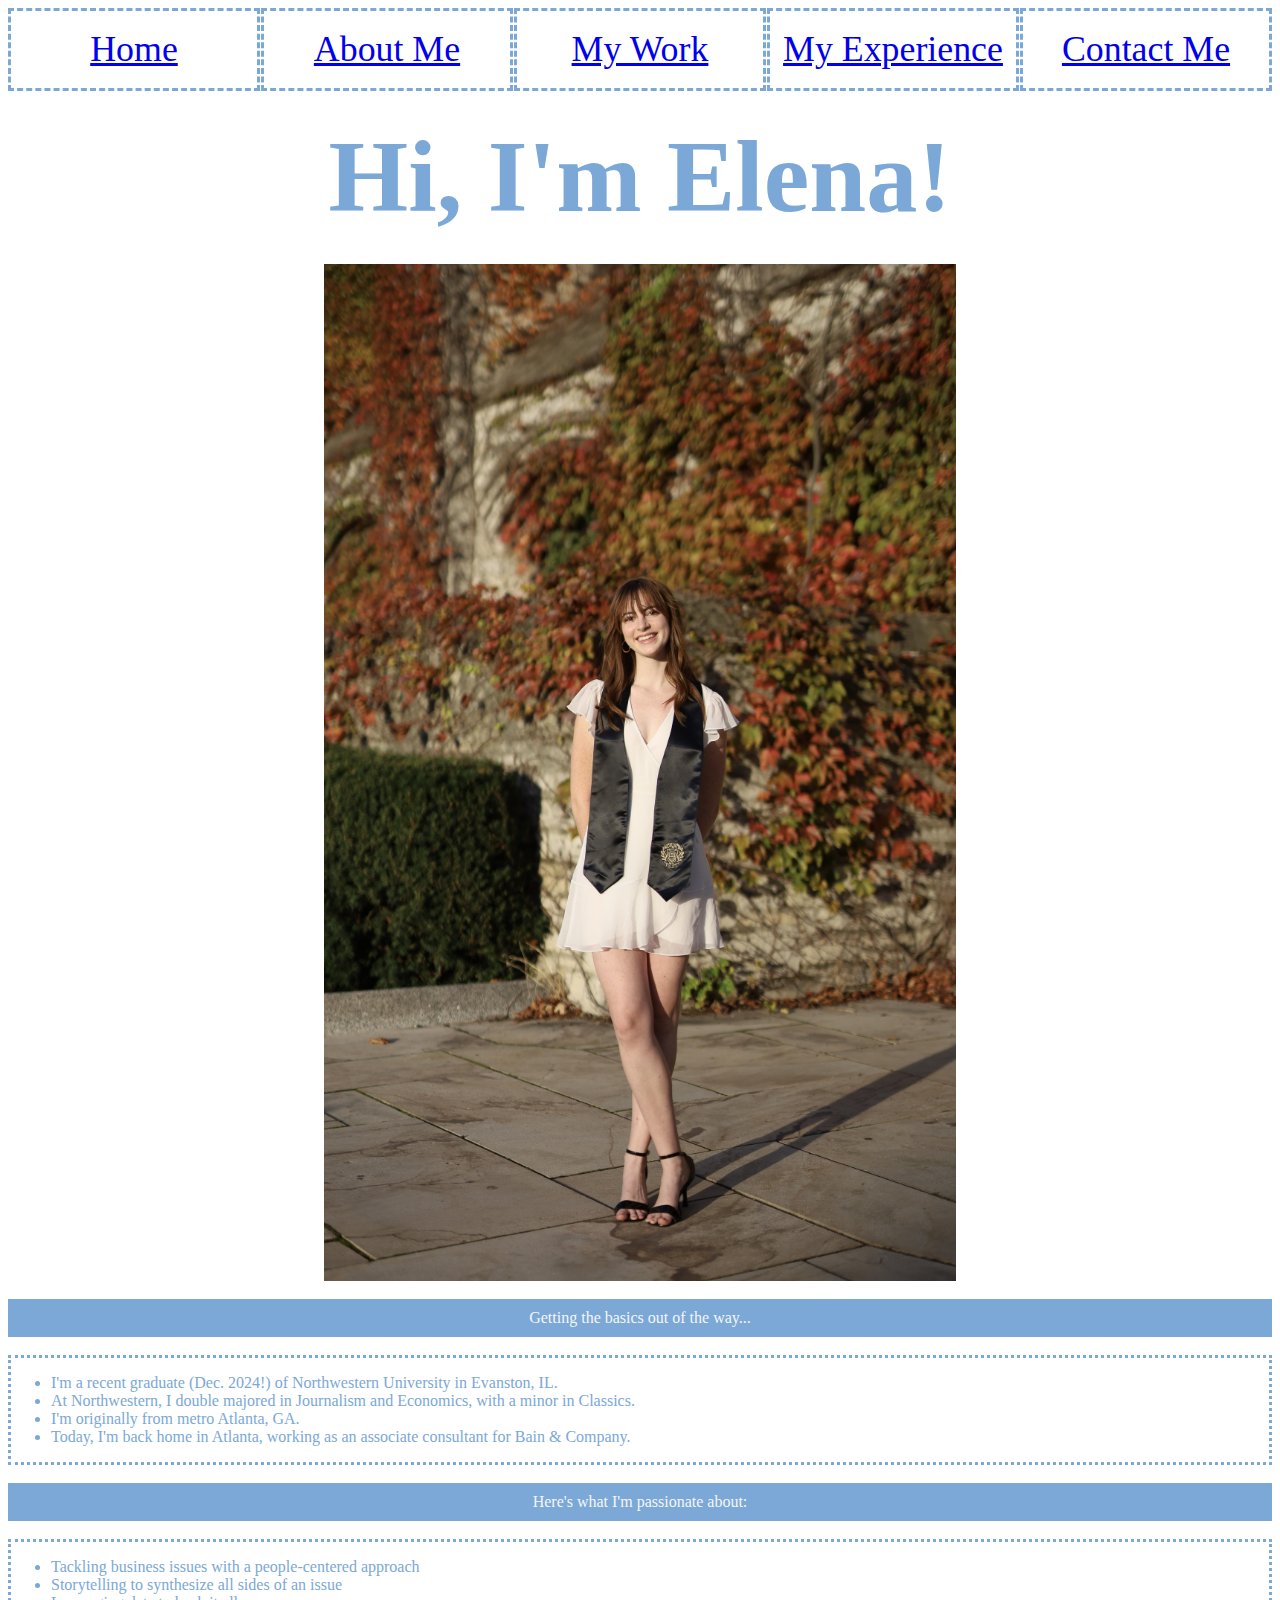
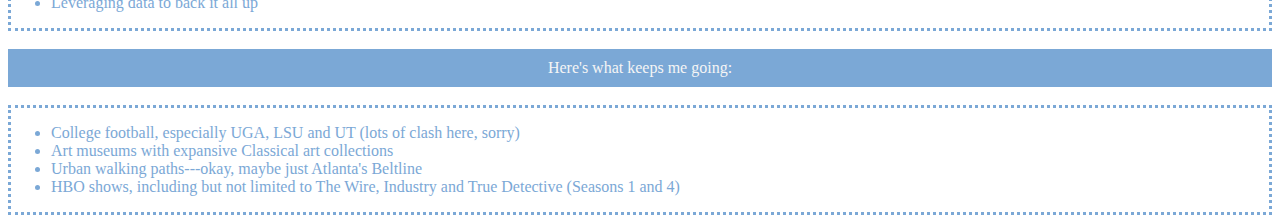
<file: about.html>
<!DOCTYPE html>
<html lang="en">
<!--Style sheet-->
<head>
<meta charset="utf-8">
    <link rel="stylesheet" href="style.css">
    <style>
    h1.heading {
            text-align: center;
            line-height: 0.001;
            position:sticky;
            font-size: 8vw;
            font-weight:bold;
            font-family: Georgia;
            color:#7ba8d6;}
    .heading2 {
        text-align: center;
        position: sticky;
        font-size: 30px;
        font-weight: lighter;
        font-family: Georgia;
        color: grey}
    .image {
        display: block;
        margin: auto;
        position: sticky;
        height: 50%;
        width: 50%;}
    .center{
        display: block;
        margin-left: auto;
        margin-right: auto;
        width: 30%;}
    p{
    line-height: 1;
    }
    .text-heading{
       display: block;
       background-color:#7ba8d6;
       color: whitesmoke;
       position: sticky;
       text-align: center;
       font-weight: lighter;
       font-family: Georgia;
       padding: 10px 50px;
    }
    .text-border{
        border-style: dotted;
        color: #7ba8d6;
    }
    .row {
        display: flex; 
        gap: 1px;
    }
    .box {
        width: 100%;
        height: 6vw;
        background: white;
        display: flex;
        align-items: center;
        justify-content: center;
        font-size: 2.8vw;
        color: #7ba8d6; 
        border-style: dashed; 
        border-color: #7ba8d6";
    }
    a:hover{
        color:green;
        }

    </style>
<title>About me!</title>
</head>
<body>
<!--Navigation bar-->
<div class="row">
    <div class="box"><a href="index.html">Home</a></div>
    <div class="box"><a href="about.html">About Me</a></div>
    <div class="box"><a href="mywork.html">My Work</a></div>
    <div class="box"><a href="myresume.html">My Experience</a></div>
    <div class="box"><a href="contact.html">Contact Me</a></div>
</div>
<br>
<!--Heading-->
<h1 class="heading">Hi, I'm Elena!</h1>
<br>
<!--Photo-->
<img class="image" src="grad-pic.jpg" alt="Elena standing in a white dress with a grad sash">
<br>
<!--Text box 1-->
<div class="text-heading">Getting the basics out of the way...</div>
<br>
<div class="text-border">
<ul>
    <li>I'm a recent graduate (Dec. 2024!) of Northwestern University in Evanston, IL.</li>
    <li>At Northwestern, I double majored in Journalism and Economics, with a minor in Classics.</li>
    <li>I'm originally from metro Atlanta, GA.</li>
    <li>Today, I'm back home in Atlanta, working as an associate consultant for Bain & Company.</li>
</ul>
</div>
<br>
<!--Text box 2-->
<div class="text-heading"> Here's what I'm passionate about:</div>
<br>
<div class="text-border">
<ul>
    <li> Tackling business issues with a people-centered approach</li>
    <li> Storytelling to synthesize all sides of an issue</li>
    <li> Leveraging data to back it all up</li>
</ul>
</div>
<br>
<!--Text box 3-->
<div class="text-heading">Here's what keeps me going:</div>
<br>
<div class="text-border">
<ul>
    <li> College football, especially UGA, LSU and UT (lots of clash here, sorry)</li>
    <li> Art museums with expansive Classical art collections</li>
    <li> Urban walking paths---okay, maybe just Atlanta's Beltline</li>
    <li>HBO shows, including but not limited to The Wire, Industry and True Detective (Seasons 1 and 4)</li>
</ul>
</div>
</body>
</html>
</file>
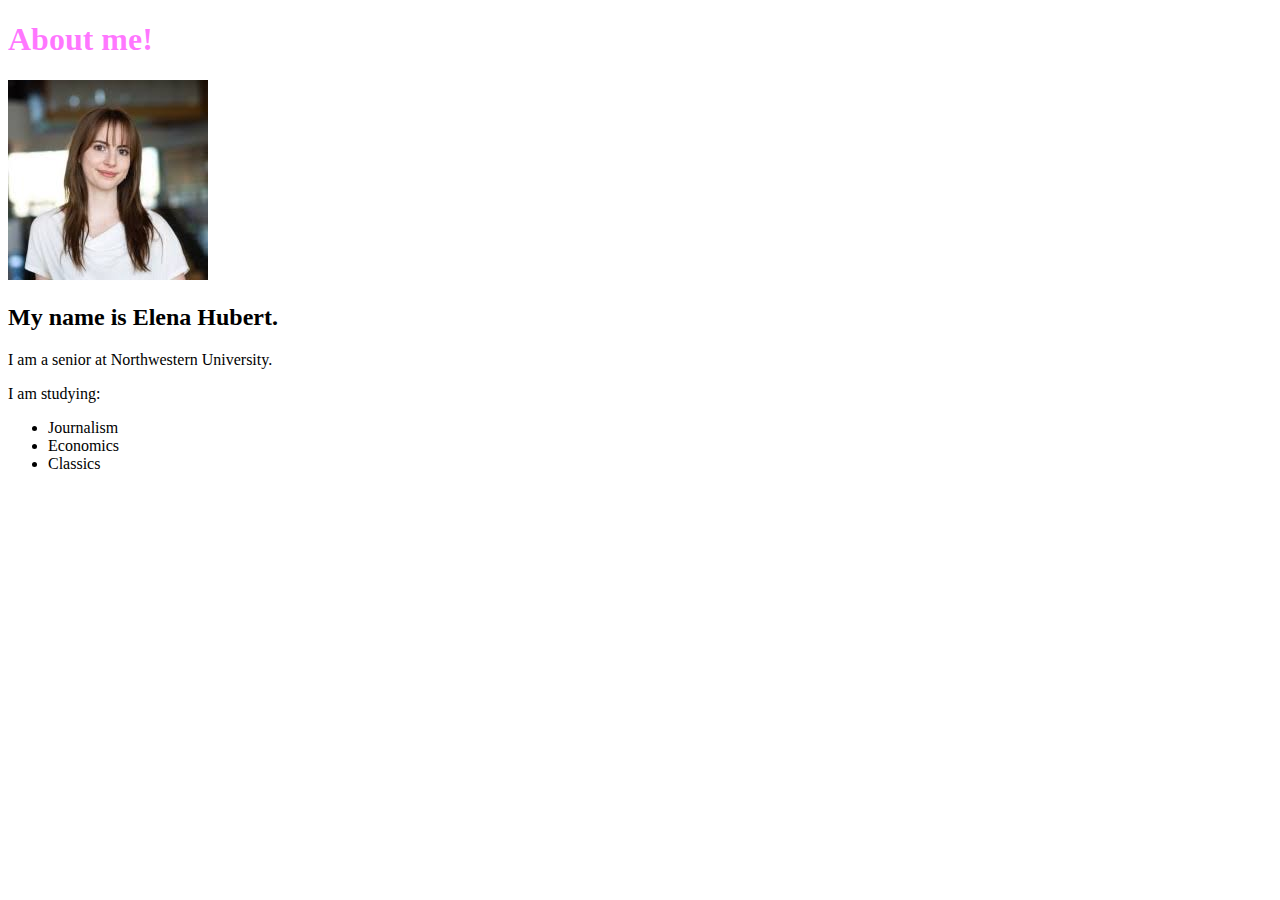
<file: aboutmehi.html>
<!DOCTYPE html>
<html>
<body>
    <div class="flourish-embed flourish-map" data-src="visualisation/19926645"><script src="https://public.flourish.studio/resources/embed.js"></script><noscript><img src="https://public.flourish.studio/visualisation/19926645/thumbnail" width="100%" alt="map visualization" /></noscript></div>
    <h1 style="color:#ff00ff89">About me!</h1>
    <img alt="Elena Hubert" src="[data-uri]" width="200"/>
    <h2>My name is Elena Hubert.</h2>
    <p>I am a senior at Northwestern University.</p>
    <p>I am studying:</p>
    <ul>
        <li>Journalism</li>
        <li>Economics</li>
        <li>Classics</li>
    </ul>
</body>
</html>
</file>
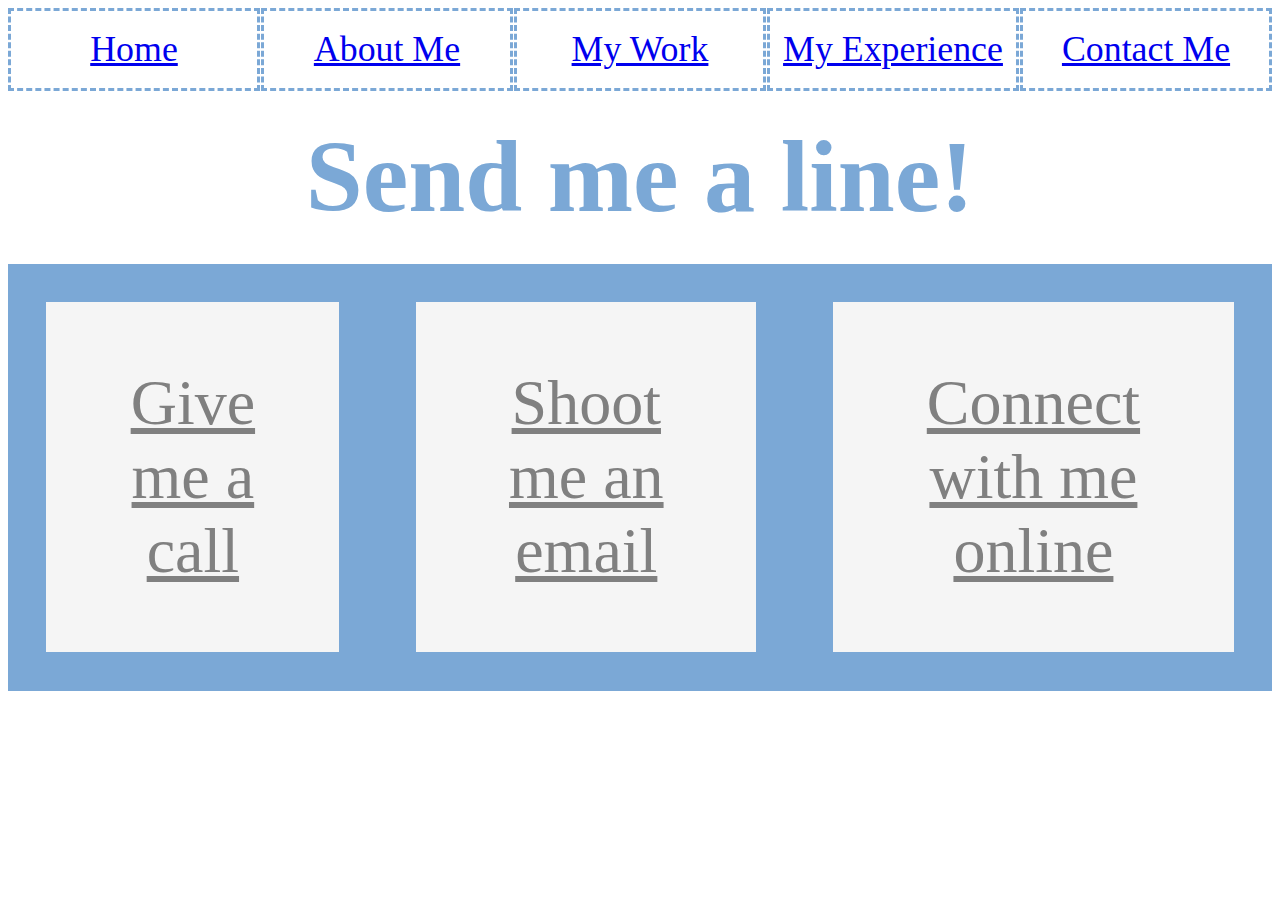
<file: contact.html>
<!DOCTYPE html>
<html lang="en">
<head>
<meta charset="utf-8">
<style>
 h1.heading {
    text-align: center;
        line-height: 0.001;
        position:sticky;
        font-size: 8vw;
        font-weight:bold;
        font-family: Georgia;
        color:#7ba8d6;}
.heading2 {
        text-align: center;
        position: sticky;
        font-size: 5vw;
        font-weight: lighter;
        font-family: Georgia;
        color: grey}
.flex-container {
        display: flex;
        background-color: #7ba8d6;} 
.flex-container > div{
        background-color:whitesmoke;
        margin: 3vw;
        padding: 5vw;
        text-align: center;} 
.row {
        display: flex; 
        gap: 1px;
        }
.box {
        width: 100%;
        height: 6vw;
        background: white;
        display: flex;
        align-items: center;
        justify-content: center;
        font-size: 2.8vw;
        color: #7ba8d6; 
        border-style: dashed; 
        border-color: #7ba8d6";
        }
a:hover{
        color:green;
        }  
</style>
<title>Contact me!</title>
</head>
<body>
<!--Navigation bar-->
<div class="row">
        <div class="box"><a href="index.html">Home</a></div>
        <div class="box"><a href="about.html">About Me</a></div>
        <div class="box"><a href="mywork.html">My Work</a></div>
        <div class="box"><a href="myresume.html">My Experience</a></div>
        <div class="box"><a href="contact.html">Contact Me</a></div>
    </div>
<br>
<!--Phone box-->
<h1 class="heading">Send me a line!</h1>
<br>
<div class="flex-container">
<div>
<a target="_blank" href="tel:1111111111" class="heading2">Give me a call</a>
</div>
<!--Email box-->
<div>
<a target="_blank" href="elena.hubert03@gmail.com" class="heading2">Shoot me an email</a>
</div>
<!--LinkedIn box-->
<div>
<a target="_blank" href="https://www.linkedin.com/in/elena-hubert-56104a236" class="heading2">Connect with me online</a>
</div>
</div>
</body>
</html>
</file>
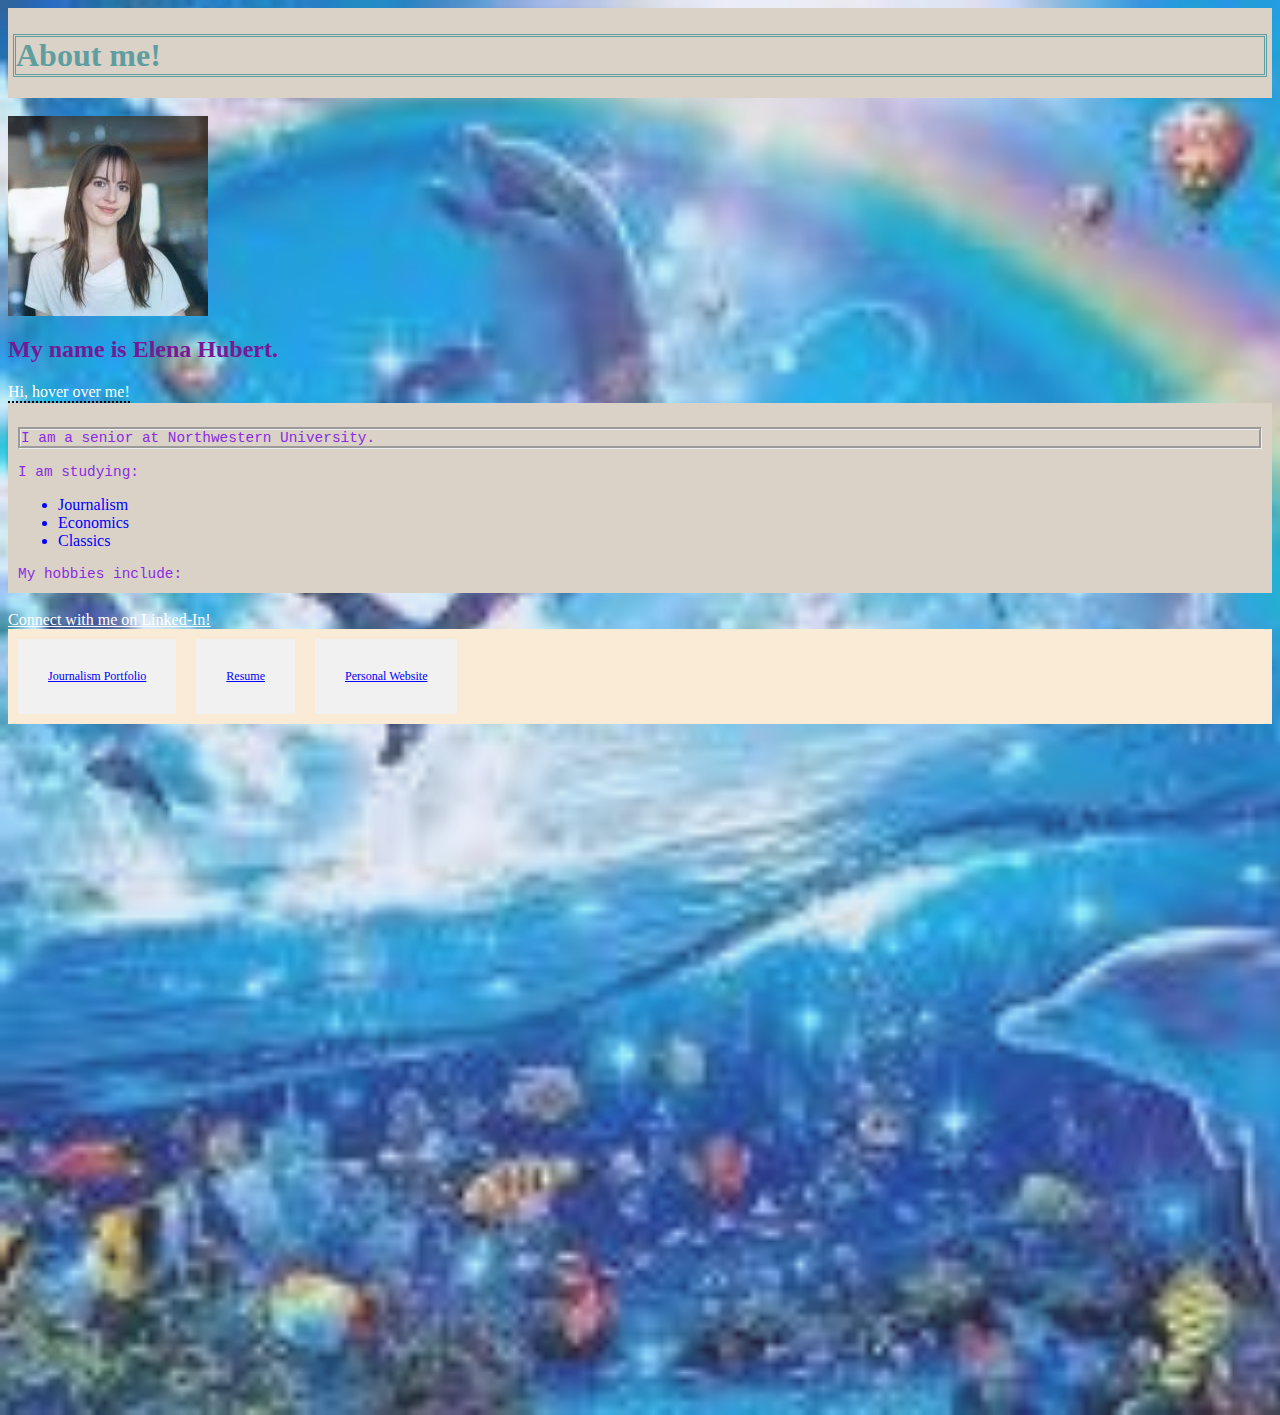
<file: index copy.html>
<!--Hello there, this is my portfolio page!-->
<head>
    <link rel="stylesheet" href="style.css";>
    <style>
        body {background-color: rgb(170, 159, 214)} 
        a:link {color: white}
        a:hover {color: rgb(184, 22, 103)}
        img {opacity: 0.8;}
        p.groove {border-style:groove}
        h1.dashed {border-style: double}
        .tooltip {
            position: relative;
            display: inline-block;
            border-bottom: 2px dotted black;
        }
        .tooltip .tooltiptext{
            visibility: hidden;
            width: 120px;
            background-color: black;
            color: #fff;
            text-align: center;
            padding: 5px 0;
            border-radius: 6px;
            position: absolute;
            z-index: 1;}

            .tooltip:hover .tooltiptext {visibility: visible;}
    .flex-container {
        display: flex;
        background-color: antiquewhite;
    } 
    .flex-container > div{
        background-color:#f1f1f1;
        margin: 10px;
        padding: 30px;
        font-size: 12px;
        text-align: center;
    }   
    </style>
</head>
<!--Here is where the page begins-->
<body>
    <div class="hello">
    <h1 class="dashed" style="color:cadetblue">About me!</h1>
    </div>
    <br>
    <img alt="Elena Hubert" src="[data-uri]" width="200"/>
    <h2 style="color:rgb(117, 25, 151)";>My name is Elena Hubert.</h2>
    <img class="backimage" alt="Dolphins" src="[data-uri]" width="1500">
    <div class="tooltip" style="color: white">Hi, hover over me!
        <span class="tooltiptext">Hi, nice to meet you! I'm Elena!</span>
        </div>
    <div class="article">
        <p class="groove">I am a senior at Northwestern University.</p>
    <p>I am studying:</p>
    <ul style="color: blue">
        <li>Journalism</li>
        <li>Economics</li>
        <li>Classics</li>
    </ul>
    <p> My hobbies include:</p>
    <ul style="color: blue">
        <li>Rock climbing</li>
        <li>Trying new restaurants</li>
        <li>Live music</li>
    </ul>
    </div>
    <br>
<a target="_blank" href="https://www.linkedin.com/in/elena-hubert-56104a236/">Connect with me on Linked-In! </a>
<br>
<div class="flex-container">
<div><a target="_blank" href="https://muckrack.com/elena-hubert" style="color: blue">Journalism Portfolio</a></div>
<div><a target="_blank" href="https://docs.google.com/document/d/1t0mTa2A_9PO3DFGUHKWitLYxisjzH0mqEMdDZvHW2RM/edit?usp=sharing" style="color:blue">Resume</a></div>
<div><a target="_blank" href="https://dailynorthwestern.com/staff_name/elena-hubert/" style="color:blue">Personal Website</a></div>
</div>
</body>
</file>
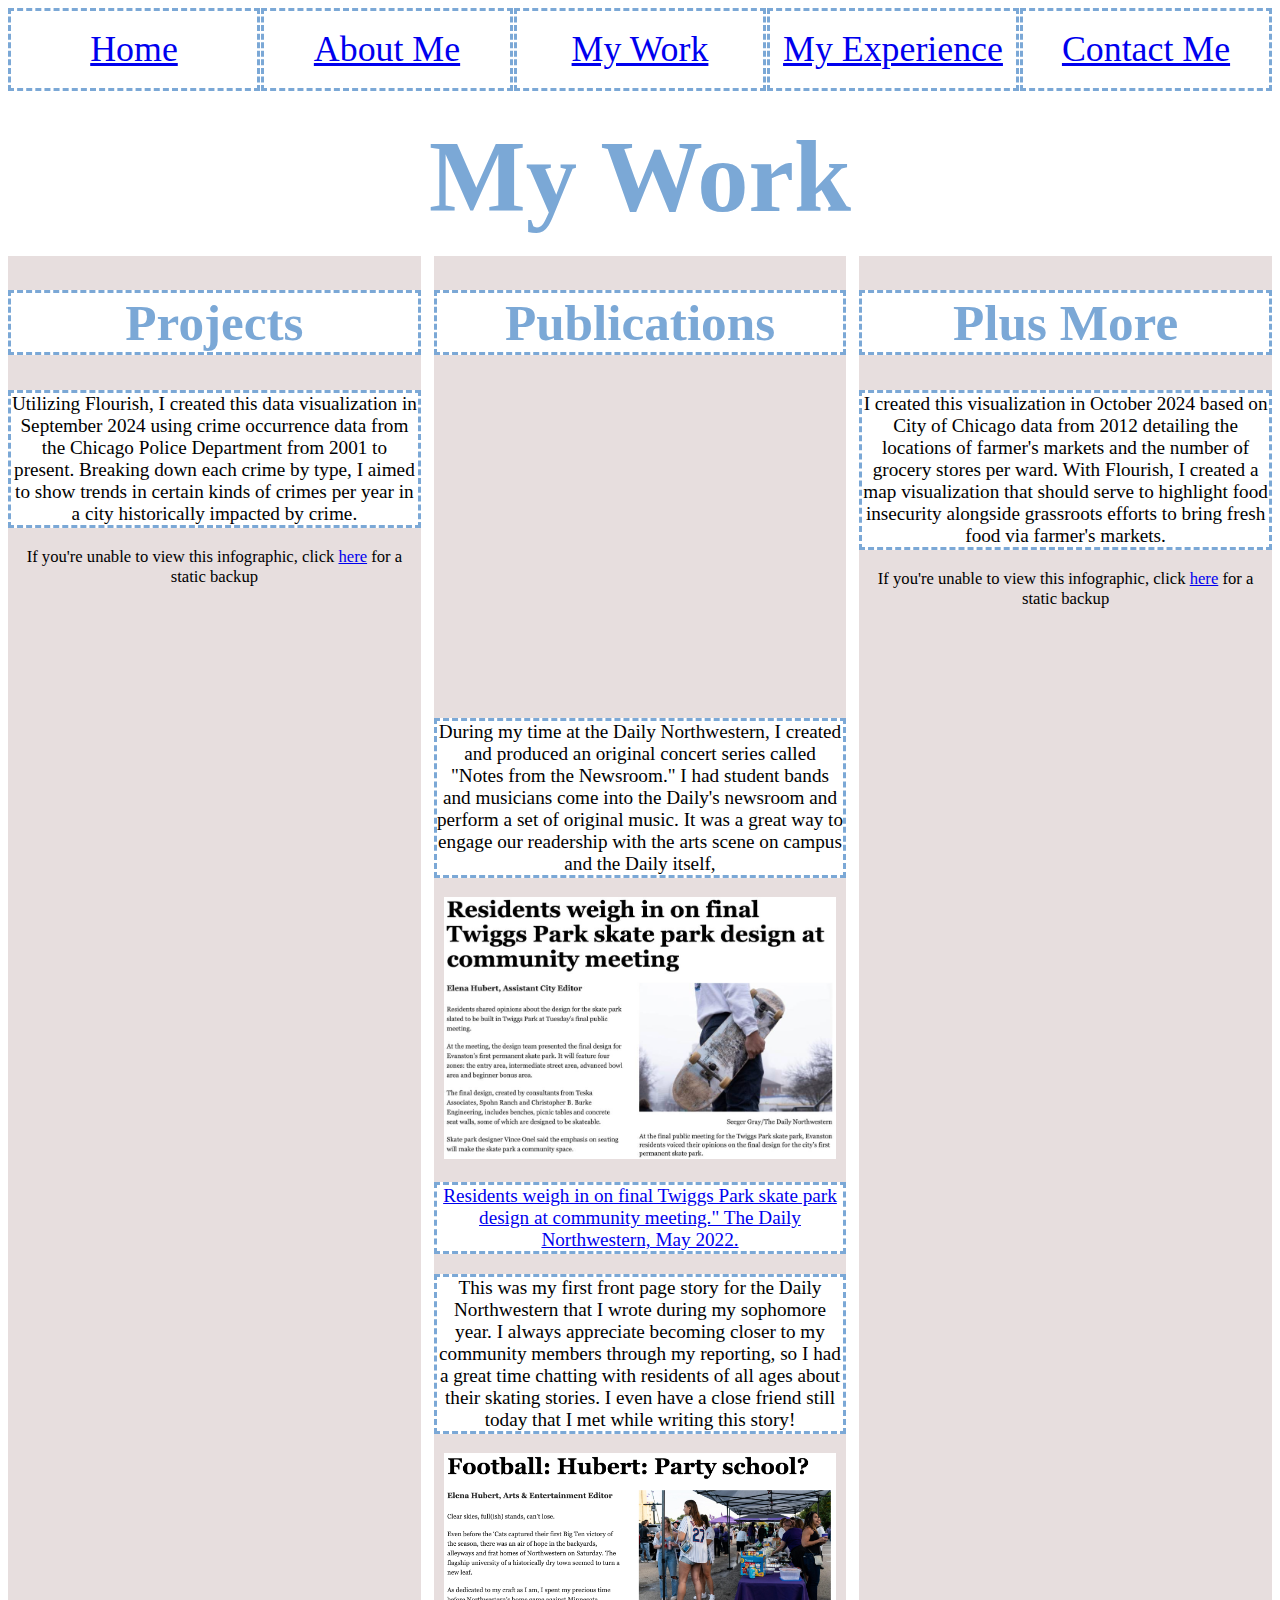
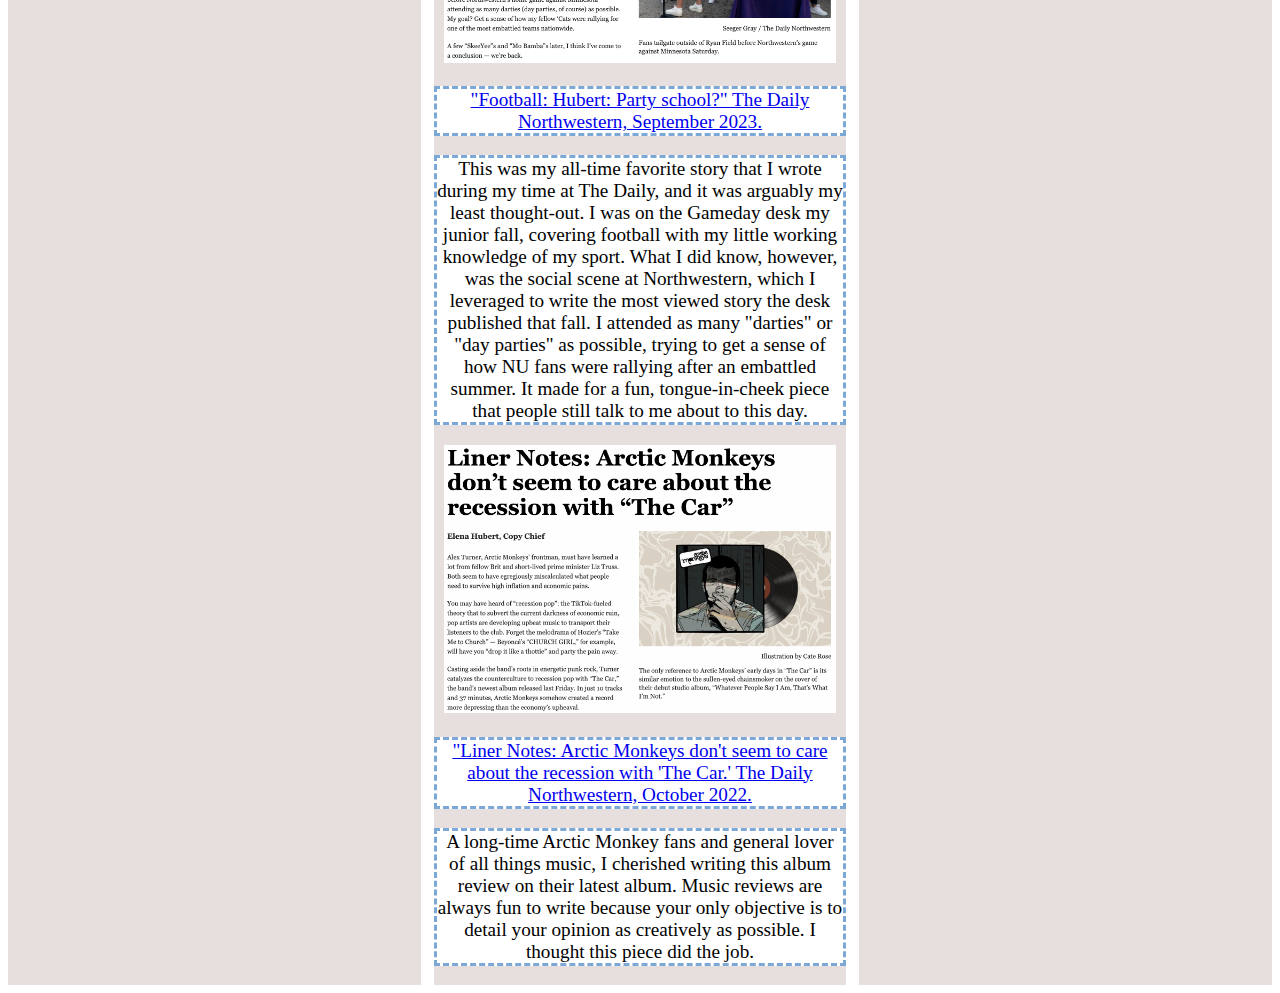
<file: mywork.html>
<!DOCTYPE html>
<html lang="en">
<!--Style sheet-->
<head>
<meta charset="utf-8">
    <style>
    .heading {
            text-align: center;
            line-height: 0.001;
            position:sticky;
            font-size: 8vw;
            font-weight:bold;
            font-family: Georgia;
            color:#7ba8d6;}
    .heading2 {
        text-align: center;
        position: sticky;
        font-size: 30px;
        font-weight: lighter;
        font-family: Georgia;
        color: grey}
    .center{
        display: block;
        margin-left: auto;
        margin-right: auto;
        width: 30%;}
    .row {
        display: flex; 
        gap: 1px;
        }
    .box {
        width: 100%;
        height: 6vw;
        background: white;
        display: flex;
        align-items: center;
        justify-content: center;
        font-size: 2.8vw;
        color: #7ba8d6; 
        border-style: dashed; 
        border-color: #7ba8d6";
        }
    a:hover{
        color:green;
        } 
    .row2 {
        display: flex;
        gap: 1vw;
    } 
    .box2 {
        width: 100%;
        height: 120xvw;
        background: rgb(231, 222, 222);
        display: block;
        text-align: center;
        margin-top: 10px;
        align-items: flex-start;
        justify-content: center;
        position: relative;
        overflow: scroll;
    }
    </style>
<title>My Work!</title>
</head>
<body>
<!--Navigation bar-->
<div class="row">
    <div class="box"><a href="index.html">Home</a></div>
    <div class="box"><a href="about.html">About Me</a></div>
    <div class="box"><a href="mywork.html">My Work</a></div>
    <div class="box"><a href="myresume.html">My Experience</a></div>
    <div class="box"><a href="contact.html">Contact Me</a></div>
</div>
<br>
<!--Heading-->
<h1 class="heading">My Work</h1>
<!--Project box-->
<div class="row2">
    <div class="box2">
        <!--Projects heading-->
        <h1 style="font-size: 4vw; color: #7ba8d6; background-color: white; border-style: dashed; border-color: #7ba8d6">Projects</h1>
        <!--Data visualization-->
        <div alt="This is an interactive of a stacked bar chart showing crime occurrences in Chicago from 2001 to 2024 by type." class="flourish-embed flourish-chart" data-src="visualisation/19853624"><script src="https://public.flourish.studio/resources/embed.js"></script><noscript><img src="https://public.flourish.studio/visualisation/19853624/thumbnail" width="100%" alt="chart visualization" /></noscript></div>        <p style="font-size: 1.5vw; justify-content: left; color: black; background-color: white; border-style: dashed; border-color: #7ba8d6">Utilizing Flourish, I created this data visualization in September 2024 using crime occurrence data from the Chicago Police Department from 2001 to present. Breaking down each crime by type, I aimed to show trends in certain kinds of crimes per year in a city historically impacted by crime.</p>
        <!--Static backup-->
        <p style="font-size: 1.3vw; justify-content: left; color: black;">If you're unable to view this infographic, click <a href="chicago-crime.png">here</a> for a static backup</p>
    </div>
    <div class="box2">
        <!--Publications heading-->
        <h1 style="font-size: 4vw; color: #7ba8d6; background-color: white; border-style: dashed; border-color: #7ba8d6">Publications</h1>
        <!--Video-->
        <iframe width="100%" height="305" alt="This is the thumbnail for a video concert series I did for the Daily Northwestern. Three musicians are shown, with one singing." src="https://www.youtube.com/embed/o1W5ACT9Tmw?si=zkg7ac2eqrJfZeHT" title="YouTube video player" frameborder="0" allow="accelerometer; autoplay; clipboard-write; encrypted-media; gyroscope; picture-in-picture; web-share" referrerpolicy="strict-origin-when-cross-origin" allowfullscreen></iframe>
        <!--Video description-->
        <p style="font-size: 1.5vw; justify-content: left; color: black; background-color: white; border-style: dashed; border-color: #7ba8d6">During my time at the Daily Northwestern, I created and produced an original concert series called "Notes from the Newsroom." I had student bands and musicians come into the Daily's newsroom and perform a set of original music. It was a great way to engage our readership with the arts scene on campus and the Daily itself,</p>
        <!--Skate story photo-->
        <img src="skate-story.jpg"; width="95%;" alt="This is a screengrab of a story about a skate park being built in Evanston with an image of a skater holding a skateboard.">
        <!--Skate story description-->
        <p style="font-size: 1.5vw; justify-content: left; color: black; background-color: white; border-style: dashed; border-color: #7ba8d6"><a href="https://dailynorthwestern.com/2022/05/18/city/residents-weigh-in-on-final-twiggs-park-skate-park-design-at-community-meeting/?print=true">Residents weigh in on final Twiggs Park skate park design at community meeting." The Daily Northwestern, May 2022.</a></p>
        <!--Skate story comment-->
        <p style="font-size: 1.5vw; justify-content: left; color: black; background-color: white; border-style: dashed; border-color: #7ba8d6">This was my first front page story for the Daily Northwestern that I wrote during my sophomore year. I always appreciate becoming closer to my community members through my reporting, so I had a great time chatting with residents of all ages about their skating stories. I even have a close friend still today that I met while writing this story!</p>
        <!--Football story photo-->
        <img src="football-story.png"; width="95%"; alt="This is a screengrab of a story about Northwestern's football tailgate culture with a photo of students standing at a tailgate.">
        <!--Football story description-->
        <p style="font-size: 1.5vw; justify-content: left; color: black; background-color: white; border-style: dashed; border-color: #7ba8d6"><a href="https://dailynorthwestern.com/2023/09/24/lateststories/football-hubert-party-school/">"Football: Hubert: Party school?" The Daily Northwestern, September 2023.</a></p>
        <!--Football story comment-->
        <p style="font-size: 1.5vw; justify-content: left; color: black; background-color: white; border-style: dashed; border-color: #7ba8d6">This was my all-time favorite story that I wrote during my time at The Daily, and it was arguably my least thought-out. I was on the Gameday desk my junior fall, covering football with my little working knowledge of my sport. What I did know, however, was the social scene at Northwestern, which I leveraged to write the most viewed story the desk published that fall. I attended as many "darties" or "day parties" as possible, trying to get a sense of how NU fans were rallying after an embattled summer. It made for a fun, tongue-in-cheek piece that people still talk to me about to this day.</p>
        <!--Music review photo-->
        <img src="music-review.png"; width="95%"; alt="This is a screengrab from an album review I did about 'The Car' by the Arctic Monkeys with a graphic of the album cover.">
        <!--Music review description-->
        <p style="font-size: 1.5vw; justify-content: left; color: black; background-color: white; border-style: dashed; border-color: #7ba8d6"><a href="https://dailynorthwestern.com/2022/10/27/ae/liner-notes-arctic-monkeys-dont-seem-to-care-about-the-recession-with-the-car/">"Liner Notes: Arctic Monkeys don't seem to care about the recession with 'The Car.' The Daily Northwestern, October 2022.</a></p>
        <!--Music story comment-->
        <p style="font-size: 1.5vw; justify-content: left; color: black; background-color: white; border-style: dashed; border-color: #7ba8d6">A long-time Arctic Monkey fans and general lover of all things music, I cherished writing this album review on their latest album. Music reviews are always fun to write because your only objective is to detail your opinion as creatively as possible. I thought this piece did the job.</p>
    </div>
    <div class="box2">
        <!--Plus more heading-->
        <h1 style="font-size: 4vw; color: #7ba8d6; background-color: white; border-style: dashed; border-color: #7ba8d6">Plus More</h1>
        <!--Farmer's markets map-->
        <div alt="This is an interactive map showing the distribution of farmer's markets and wards in Chicago." class="flourish-embed flourish-map" data-src="visualisation/19926645"><script src="https://public.flourish.studio/resources/embed.js"></script><noscript><img src="https://public.flourish.studio/visualisation/19926645/thumbnail" width="80%" alt="map visualization" /></noscript></div>        
        <!--Farmer's markets description-->
        <p style="font-size: 1.5vw; justify-content: left; color: black; background-color: white; border-style: dashed; border-color: #7ba8d6">I created this visualization in October 2024 based on City of Chicago data from 2012 detailing the locations of farmer's markets and the number of grocery stores per ward. With Flourish, I created a map visualization that should serve to highlight food insecurity alongside grassroots efforts to bring fresh food via farmer's markets.</p>
        <!--Static backup-->
        <p style="font-size: 1.3vw; justify-content: left; color: black;">If you're unable to view this infographic, click <a href="farmers-markets.png">here</a> for a static backup</p>
    
    </div>
</div>
</body>
</html>
</file>
<file: style.css>
p {
    color:blueviolet;
    font-family:'Courier New';
    font-size: 0.9em;
    text-align: left;
    background-color: gray
    margin: 50px;
}

.article{
    background-color:rgb(218, 210, 199);
    padding: 10px;
    height: 170px;
    position: relative;
    overflow: scroll;
}

.hello{
    background-color:rgb(218, 210, 199);
    padding: 5px;
    height: 80px;
    position: sticky;
}

.backimage{
    position: absolute;
    left: 0px;
    top: 0px;
    z-index: -1;
}

.heading{
    text-align: center;
    font-size: larger;
    font-weight: bold;
    font-family: Georgia;
    color:#7ba8d6;
}
</file>
